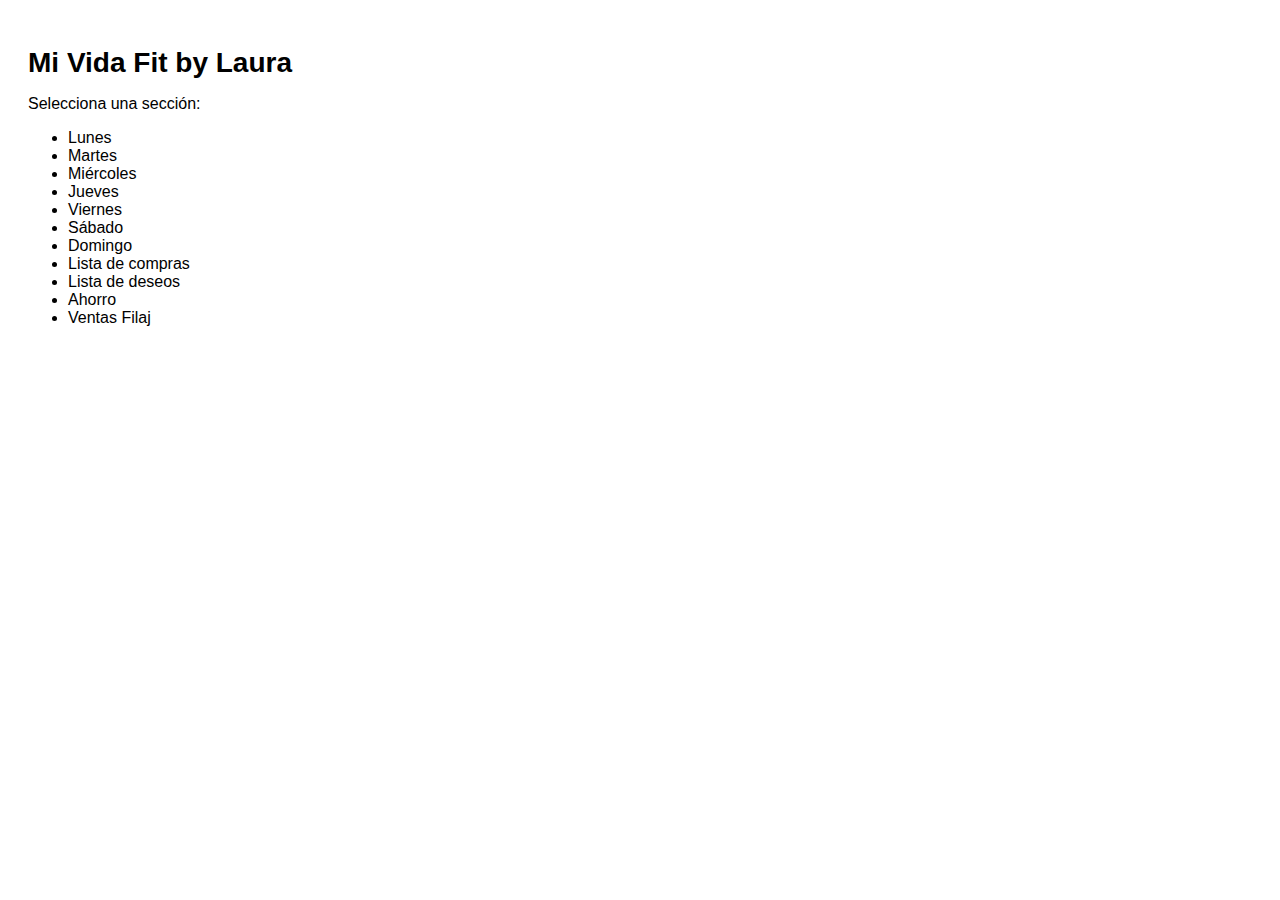
<file: index.html>
<!DOCTYPE html>
<html lang="es">
<head>
  <meta charset="UTF-8">
  <title>Mi Vida Fit by Laura</title>
  <link rel="stylesheet" href="style.css">
</head>
<body>
  <h1>Mi Vida Fit by Laura</h1>
  <p>Selecciona una sección:</p>
  <ul>
    <li><a href="dias/lunes.html">Lunes</a></li>
    <li><a href="dias/martes.html">Martes</a></li>
    <li><a href="dias/miercoles.html">Miércoles</a></li>
    <li><a href="dias/jueves.html">Jueves</a></li>
    <li><a href="dias/viernes.html">Viernes</a></li>
    <li><a href="dias/sabado.html">Sábado</a></li>
    <li><a href="dias/domingo.html">Domingo</a></li>
    <li><a href="extras/mercado.html">Lista de compras</a></li>
    <li><a href="extras/deseos.html">Lista de deseos</a></li>
    <li><a href="extras/ahorro.html">Ahorro</a></li>
    <li><a href="extras/filaj.html">Ventas Filaj</a></li>
  </ul>
</body>
</html>
</file>
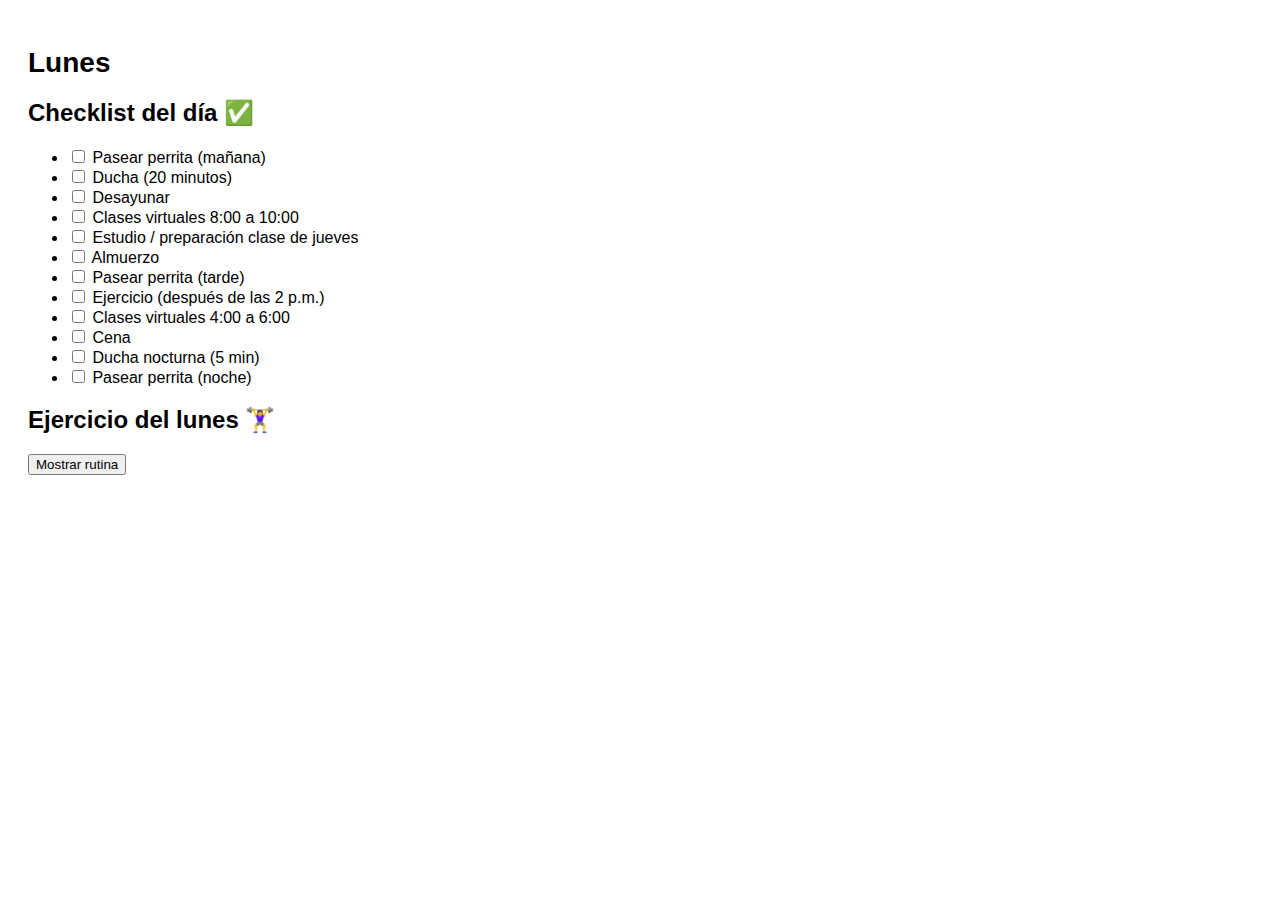
<file: dias/lunes.html>
<!DOCTYPE html>
<html lang="es">
<head>
  <meta charset="UTF-8">
  <title>Lunes - Mi Vida Fit</title>
  <link rel="stylesheet" href="../style.css">
</head>
<body>
  <h1>Lunes</h1>

  <h2>Checklist del día ✅</h2>
  <ul>
    <li><input type="checkbox"> Pasear perrita (mañana)</li>
    <li><input type="checkbox"> Ducha (20 minutos)</li>
    <li><input type="checkbox"> Desayunar</li>
    <li><input type="checkbox"> Clases virtuales 8:00 a 10:00</li>
    <li><input type="checkbox"> Estudio / preparación clase de jueves</li>
    <li><input type="checkbox"> Almuerzo</li>
    <li><input type="checkbox"> Pasear perrita (tarde)</li>
    <li><input type="checkbox"> Ejercicio (después de las 2 p.m.)</li>
    <li><input type="checkbox"> Clases virtuales 4:00 a 6:00</li>
    <li><input type="checkbox"> Cena</li>
    <li><input type="checkbox"> Ducha nocturna (5 min)</li>
    <li><input type="checkbox"> Pasear perrita (noche)</li>
  </ul>

  <h2>Ejercicio del lunes 🏋️‍♀️</h2>
  <button onclick="mostrarEjercicio()">Mostrar rutina</button>
  <div id="rutina" style="display:none; margin-top:10px;">
    <ul>
      <li>✅ Plancha durante 45 segundos</li>
      <li>✅ 20 sentadillas</li>
      <li>✅ 15 puentes de glúteos</li>
      <li>✅ 15 levantamientos de glúteos en punta</li>
      <li>✅ Sentadilla isométrica 45 segundos</li>
      <li>✅ 20 abdominales con elevación de rodillas</li>
      <li>✅ 15 estocadas/zancadas</li>
    </ul>
  </div>

  <script>
    function mostrarEjercicio() {
      document.getElementById("rutina").style.display = "block";
    }
  </script>

</body>
</html>
</file>
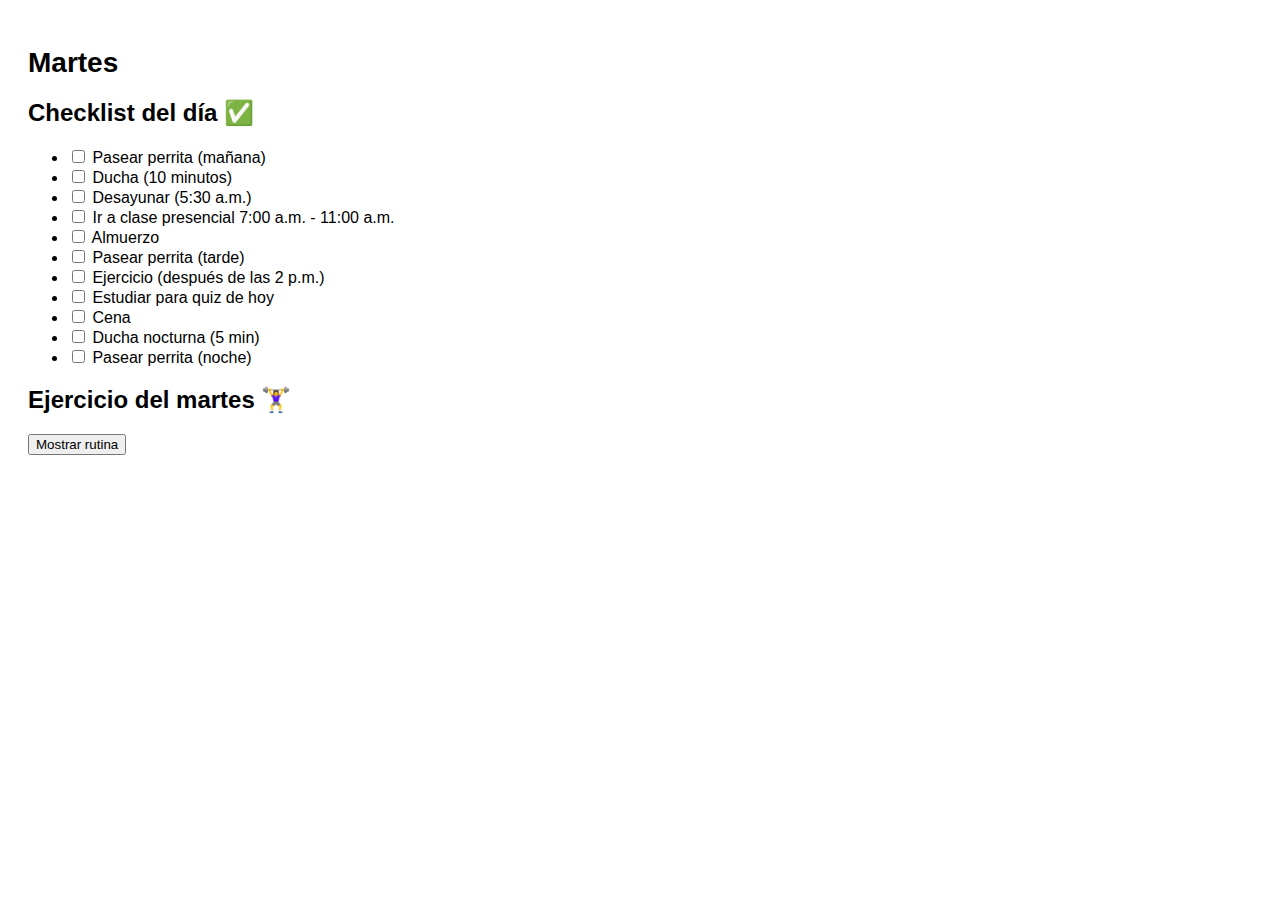
<file: dias/martes.html>
<!DOCTYPE html>
<html lang="es">
<head>
  <meta charset="UTF-8">
  <title>Martes - Mi Vida Fit</title>
  <link rel="stylesheet" href="../style.css">
</head>
<body>
  <h1>Martes</h1>

  <h2>Checklist del día ✅</h2>
  <ul>
    <li><input type="checkbox"> Pasear perrita (mañana)</li>
    <li><input type="checkbox"> Ducha (10 minutos)</li>
    <li><input type="checkbox"> Desayunar (5:30 a.m.)</li>
    <li><input type="checkbox"> Ir a clase presencial 7:00 a.m. - 11:00 a.m.</li>
    <li><input type="checkbox"> Almuerzo</li>
    <li><input type="checkbox"> Pasear perrita (tarde)</li>
    <li><input type="checkbox"> Ejercicio (después de las 2 p.m.)</li>
    <li><input type="checkbox"> Estudiar para quiz de hoy</li>
    <li><input type="checkbox"> Cena</li>
    <li><input type="checkbox"> Ducha nocturna (5 min)</li>
    <li><input type="checkbox"> Pasear perrita (noche)</li>
  </ul>

  <h2>Ejercicio del martes 🏋️‍♀️</h2>
  <button onclick="mostrarEjercicio()">Mostrar rutina</button>
  <div id="rutina" style="display:none; margin-top:10px;">
    <ul>
      <li>✅ Plancha durante 45 segundos</li>
      <li>✅ 20 sentadillas</li>
      <li>✅ 15 puentes de glúteos</li>
      <li>✅ 15 levantamientos de glúteos en punta</li>
      <li>✅ Sentadilla isométrica 45 segundos</li>
      <li>✅ 20 abdominales con elevación de rodillas</li>
      <li>✅ 15 estocadas/zancadas</li>
    </ul>
  </div>

  <script>
    function mostrarEjercicio() {
      document.getElementById("rutina").style.display = "block";
    }
  </script>

</body>
</html>
</file>
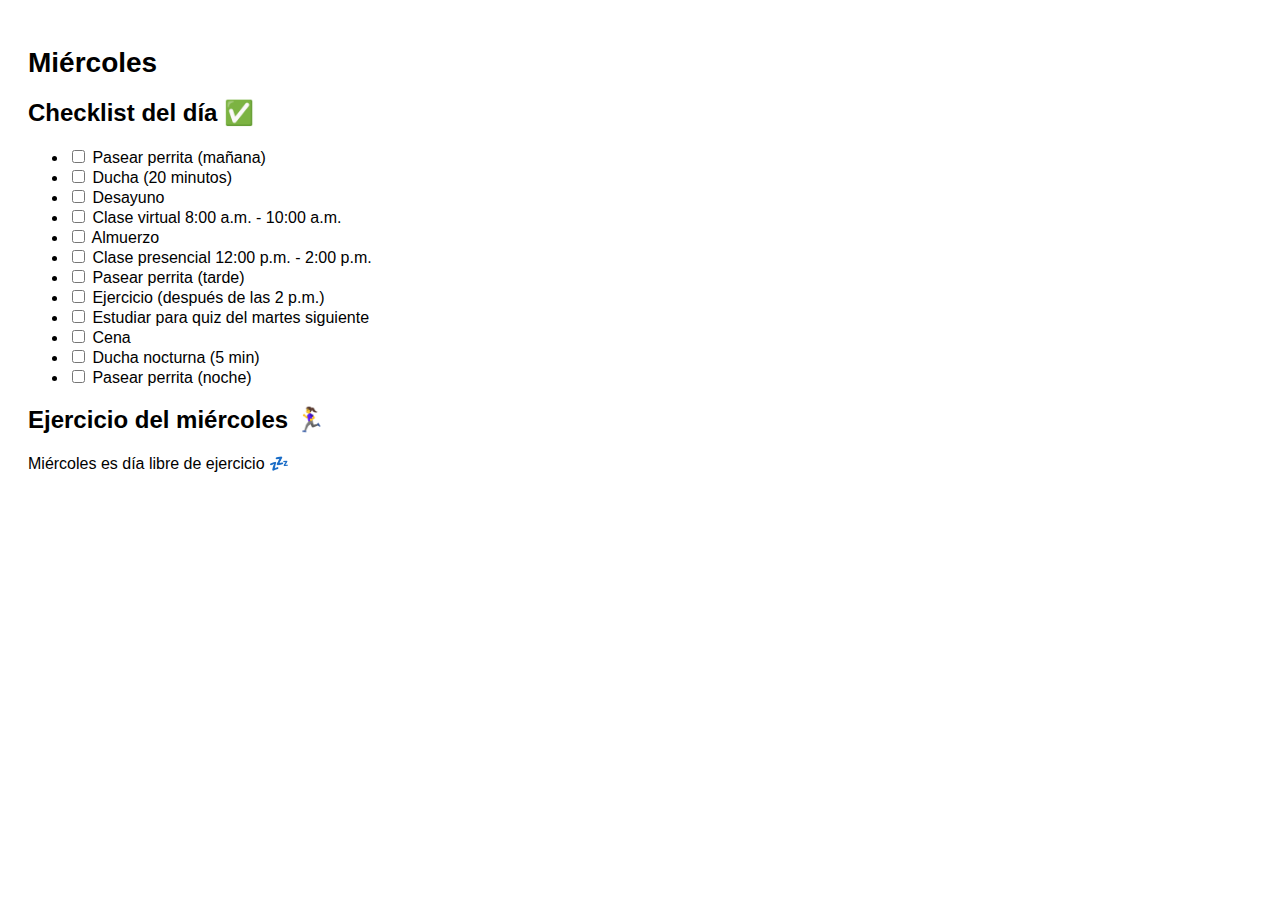
<file: dias/miercoles.html>
<!DOCTYPE html>
<html lang="es">
<head>
  <meta charset="UTF-8">
  <title>Miércoles - Mi Vida Fit</title>
  <link rel="stylesheet" href="../style.css">
</head>
<body>
  <h1>Miércoles</h1>

  <h2>Checklist del día ✅</h2>
  <ul>
    <li><input type="checkbox"> Pasear perrita (mañana)</li>
    <li><input type="checkbox"> Ducha (20 minutos)</li>
    <li><input type="checkbox"> Desayuno</li>
    <li><input type="checkbox"> Clase virtual 8:00 a.m. - 10:00 a.m.</li>
    <li><input type="checkbox"> Almuerzo</li>
    <li><input type="checkbox"> Clase presencial 12:00 p.m. - 2:00 p.m.</li>
    <li><input type="checkbox"> Pasear perrita (tarde)</li>
    <li><input type="checkbox"> Ejercicio (después de las 2 p.m.)</li>
    <li><input type="checkbox"> Estudiar para quiz del martes siguiente</li>
    <li><input type="checkbox"> Cena</li>
    <li><input type="checkbox"> Ducha nocturna (5 min)</li>
    <li><input type="checkbox"> Pasear perrita (noche)</li>
  </ul>

  <h2>Ejercicio del miércoles 🏃‍♀️</h2>
  <p>Miércoles es día libre de ejercicio 💤</p>

</body>
</html>
</file>
<file: style.css>
body {
  background-color: #ffffff; /* Fondo blanco */
  color: #000000; /* Texto negro */
  font-family: Arial, sans-serif;
  padding: 20px;
}

h1 {
  font-size: 28px;
  margin-bottom: 10px;
}

a {
  color: #000000;
  text-decoration: none;
}

a:hover {
  text-decoration: underline;
}
</file>
